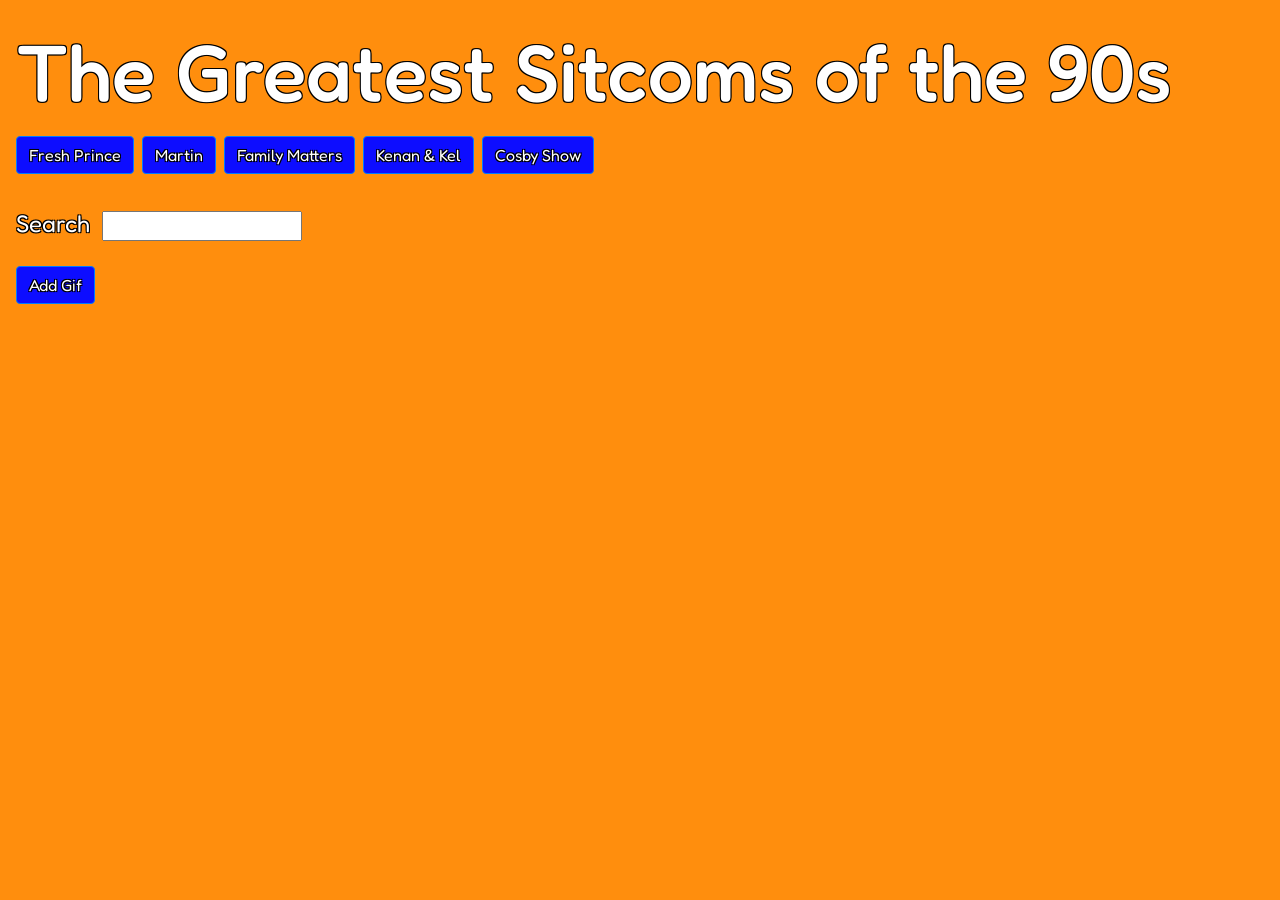
<file: index.html>
<!DOCTYPE html>
<html>
    <head>
        <title>90s Sitcoms </title>

        <link rel="stylesheet" href="https://stackpath.bootstrapcdn.com/bootstrap/4.3.1/css/bootstrap.min.css" integrity="sha384-ggOyR0iXCbMQv3Xipma34MD+dH/1fQ784/j6cY/iJTQUOhcWr7x9JvoRxT2MZw1T" crossorigin="anonymous">
        <link href="https://fonts.googleapis.com/css?family=Fredoka+One" rel="stylesheet">
        <link rel="stylesheet" type="text/css" href="assets/css/style.css">       


    </head>

    <body>

        <h1 class="mt-4 ml-3">The Greatest Sitcoms of the 90s </h1>

        <!-- <form id="gif-form" role="form"> -->

            <div id="gif-buttons" class="ml-3"></div>
        



                <div class="form-group">
                    <label class='mr-2 ml-3 mt-4' for="search-input">Search</label>
                    <input type="text" id="search-input">
                </div>

                <input id="addGif" type="submit" value="Add Gif" class=" ml-3 btn btn-primary">
                <!-- <input id="removeGif" type="submit" value="Remove Gif" class="btn btn-primary"> -->

                <div id="gifsView"></div>
        <!-- </form>     -->



    <script
        src="https://code.jquery.com/jquery-3.3.1.min.js"
        integrity="sha256-FgpCb/KJQlLNfOu91ta32o/NMZxltwRo8QtmkMRdAu8="
        crossorigin="anonymous"></script>

    <script  src="assets/js/logic1.js"></script>

    </body>
</html>
</file>
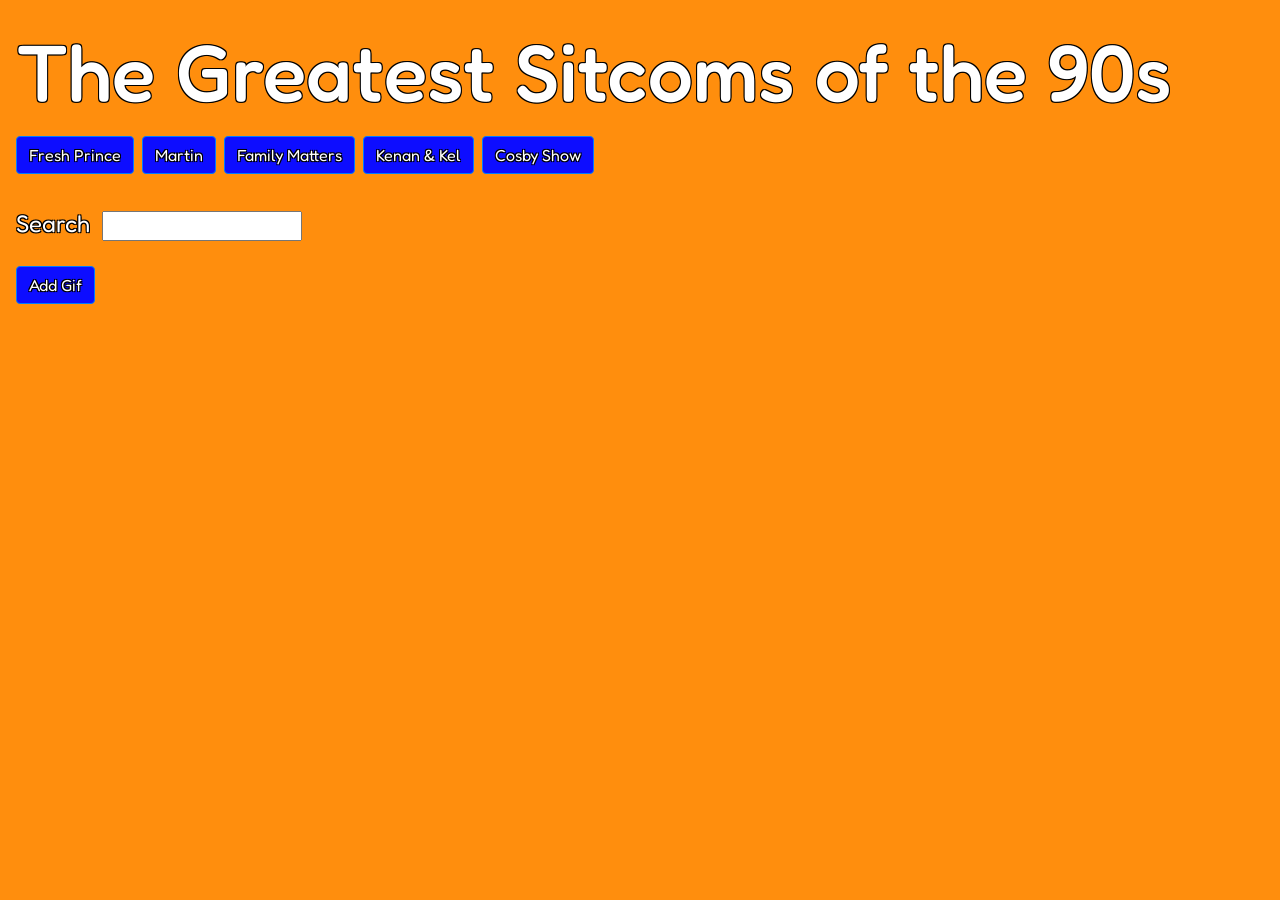
<file: index2.html>
<!DOCTYPE html>
<html>
    <head>
        <title>90s Sitcoms </title>

        <link rel="stylesheet" href="https://stackpath.bootstrapcdn.com/bootstrap/4.3.1/css/bootstrap.min.css" integrity="sha384-ggOyR0iXCbMQv3Xipma34MD+dH/1fQ784/j6cY/iJTQUOhcWr7x9JvoRxT2MZw1T" crossorigin="anonymous">
        <link href="https://fonts.googleapis.com/css?family=Fredoka+One" rel="stylesheet">
        <link rel="stylesheet" type="text/css" href="assets/css/style.css">       


    </head>

    <body>

        <h1 class="mt-4 ml-3">The Greatest Sitcoms of the 90s </h1>

        <!-- <form id="gif-form" role="form"> -->

            <div id="gif-buttons" class="ml-3"></div>
        



                <div class="form-group">
                    <label class='mr-2 ml-3 mt-4' for="search-input">Search</label>
                    <input type="text" id="search-input">
                </div>

                <input id="addGif" type="submit" value="Add Gif" class=" ml-3 btn btn-primary">
                <!-- <input id="removeGif" type="submit" value="Remove Gif" class="btn btn-primary"> -->

                <div id="gifsView"></div>
        <!-- </form>     -->



    <script
        src="http://code.jquery.com/jquery-3.3.1.min.js"
        integrity="sha256-FgpCb/KJQlLNfOu91ta32o/NMZxltwRo8QtmkMRdAu8="
        crossorigin="anonymous"></script>

    <script  src="assets/js/logic1.js"></script>

    </body>
</html>
</file>
<file: assets/css/style.css>
body {
    background: #ff8e0d;
}
.gifDivTwo{
   
    font-family: 'Fredoka One', cursive;
    display: inline-block;
    margin-left: 10rem;
    margin-bottom: 3rem;
    align-content:  center;
    text-align: center;
    background-color: #fff; 
    border: solid .3rem black;
    border-radius: .5rem;
    border: solid .2rem #0d0dff;
}

#gifsView{
    
    margin-top: 2rem;
    
    
}

.favShows {
    background-color: #0d0dff;
    text-shadow:
   -1px -1px 0 #000,
   1px -1px 0 #000,
   -1px 1px 0 #000,
   1px 1px 0 #000;
   
    
}

h1{
    font-family: 'Fredoka One', cursive;
    text-shadow:
   -1px -1px 0 #000,
   1px -1px 0 #000,
   -1px 1px 0 #000,
   1px 1px 0 #000;
    font-size: 5rem;
    color: #fff;
}

label {
    font-family: 'Fredoka One', cursive;
    font-size: 1.5rem;color:white;
    text-shadow:
   -1px -1px 0 #000,
   1px -1px 0 #000,
   -1px 1px 0 #000,
   1px 1px 0 #000;
   
}

#gif-buttons {
    font-family: 'Fredoka One', cursive;
    font-size: 1.5rem;   
}

input {
    font-family: 'Fredoka One', cursive;
   
}

#addGif {
    background-color: #0d0dff;
    text-shadow:
   -1px -1px 0 #000,
   1px -1px 0 #000,
   -1px 1px 0 #000,
   1px 1px 0 #000;
}
</file>
